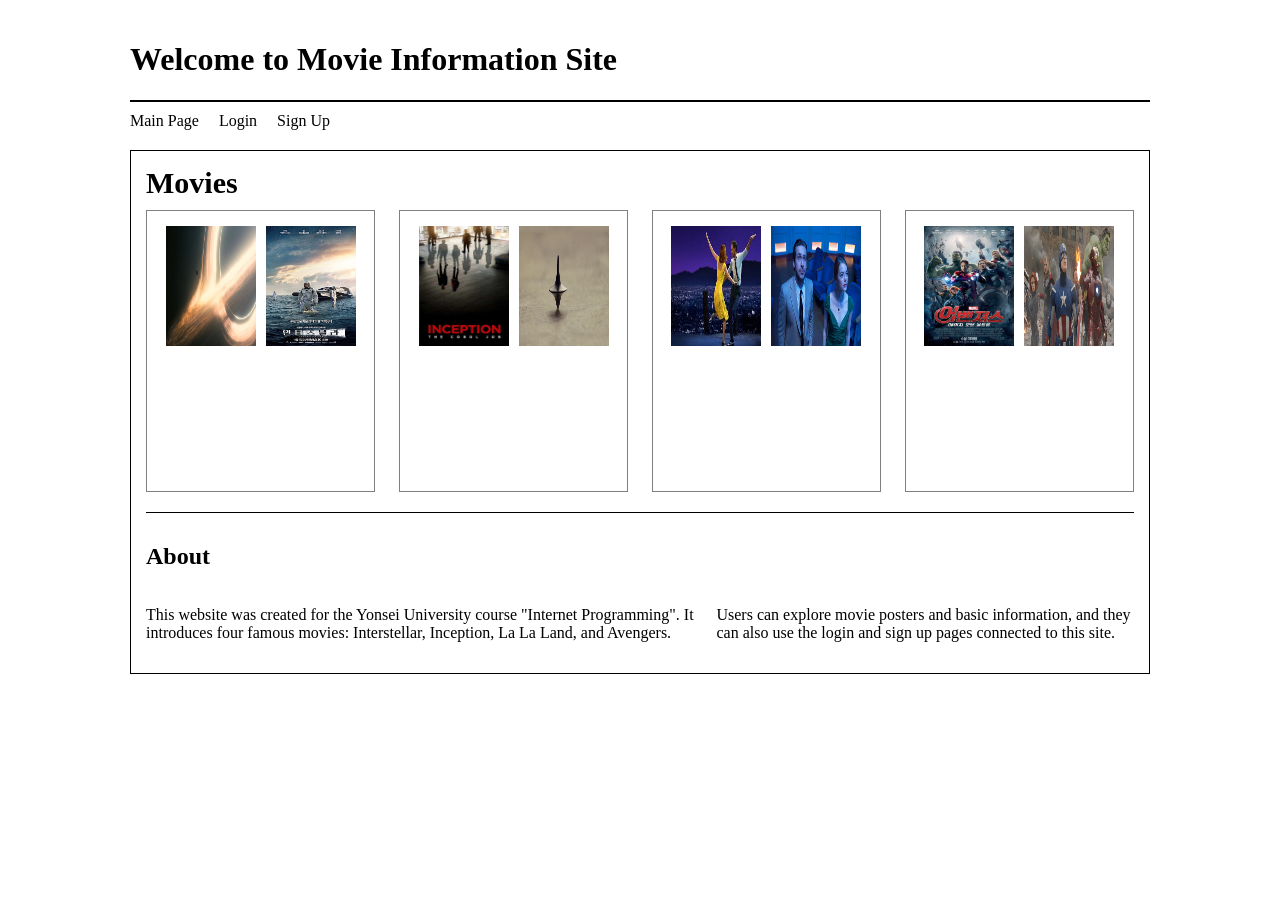
<file: index.html>
<!DOCTYPE html>
<html lang="en">
<head>
    <meta charset="UTF-8">
    <meta name="viewport" content="width=device-width, initial-scale=1.0">
    <title>Movie Information Site</title>
    <link rel="stylesheet" href="main.css">
</head>
<body>

    <div class="lab3-wrapper">

        <div class="lab3-header">
            <h1 class="lab3-title">Welcome to Movie Information Site</h1>
        </div>

        <div class="lab3-nav">
            <a href="index.html">Main Page</a>
            <a href="login.html">Login</a>
            <a href="signup.html">Sign Up</a>
        </div>

        <div class="lab3-mainbox">

            <div class="movies-title">Movies</div>

            <div class="movie-flex">

                <div class="movie-column">
                    <div class="img-row">
                        <div class="hover-box">
                            <img src="images/interstellar1.jpg" alt="Interstellar">
                            <div class="hover-text">Interstellar</div>
                        </div>
                        <div class="hover-box">
                            <img src="images/interstellar2.jpg" alt="Interstellar">
                            <div class="hover-text">Interstellar</div>
                        </div>
                    </div>
                </div>

                <div class="movie-column">
                    <div class="img-row">
                        <div class="hover-box">
                            <img src="images/inception1.jpg" alt="Inception">
                            <div class="hover-text">Inception</div>
                        </div>
                        <div class="hover-box">
                            <img src="images/inception2.jpg" alt="Inception">
                            <div class="hover-text">Inception</div>
                        </div>
                    </div>
                </div>

                <div class="movie-column">
                    <div class="img-row">
                        <div class="hover-box">
                            <img src="images/lalaland1.jpg" alt="La La Land">
                            <div class="hover-text">La La Land</div>
                        </div>
                        <div class="hover-box">
                            <img src="images/lalaland2.jpg" alt="La La Land">
                            <div class="hover-text">La La Land</div>
                        </div>
                    </div>
                </div>

                <div class="movie-column">
                    <div class="img-row">
                        <div class="hover-box">
                            <img src="images/avengers1.jpg" alt="Avengers">
                            <div class="hover-text">Avengers</div>
                        </div>
                        <div class="hover-box">
                            <img src="images/avengers2.jpg" alt="Avengers">
                            <div class="hover-text">Avengers</div>
                        </div>
                    </div>
                </div>

            </div>

            <div class="about-box">
                <h2>About</h2>
                <div class="about-flex2">
                    <p>This website was created for the Yonsei University course "Internet Programming". It introduces four famous movies: Interstellar, Inception, La La Land, and Avengers.</p>
                    <p>Users can explore movie posters and basic information, and they can also use the login and sign up pages connected to this site.</p>
                </div>
            </div>

        </div>

    </div>

</body>
</html>
</file>
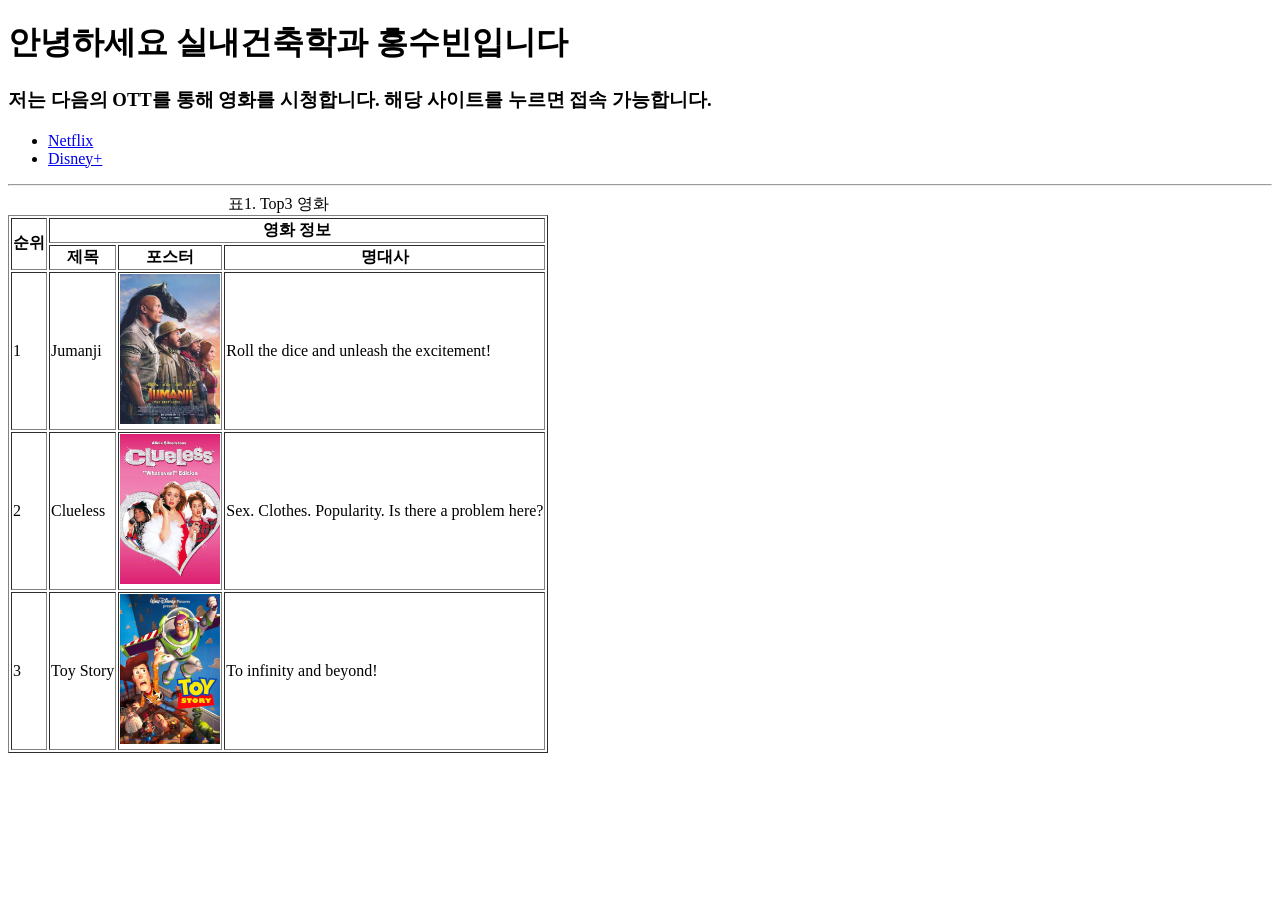
<file: LAB1/index.html>
<!DOCTYPE html>
<html lang="ko">
<head>
    <meta charset="UTF-8">
    <title>홍수빈의 영화 소개 페이지</title>
</head>
<body>

    <h1>안녕하세요 실내건축학과 홍수빈입니다</h1>

    <h3>저는 다음의 OTT를 통해 영화를 시청합니다. 해당 사이트를 누르면 접속 가능합니다.</h3>
    <ul>
        <li><a href="https://www.netflix.com/kr/" target="_blank">Netflix</a></li>
        <li><a href="https://www.disneyplus.com/ko-kr" target="_blank">Disney+</a></li>
    </ul>

    <hr>

    <table border="1">
        <caption>표1. Top3 영화</caption>

        <thead>
            <tr>
                <th rowspan="2">순위</th>
                <th colspan="3">영화 정보</th>
            </tr>
            <tr>
                <th>제목</th>
                <th>포스터</th>
                <th>명대사</th>
            </tr>
        </thead>

        <tbody>
            <tr>
                <td>1</td>
                <td>Jumanji</td>
                <td>
                    <img src="poster_jumanji.jpg" alt="주만지 포스터" width="100" height="150">
                </td>
                <td>Roll the dice and unleash the excitement!</td>
            </tr>
            <tr>
                <td>2</td>
                <td>Clueless</td>
                <td>
                    <img src="poster_clueless.jpg" alt="클루리스 포스터" width="100" height="150">
                </td>
                <td>Sex. Clothes. Popularity. Is there a problem here?</td>
            </tr>
            <tr>
                <td>3</td>
                <td>Toy Story</td>
                <td>
                    <img src="poster_toystory.jpg" alt="토이스토리 포스터" width="100" height="150">
                </td>
                <td>To infinity and beyond!</td>
            </tr>
        </tbody>
    </table>

</body>
</html>
</file>
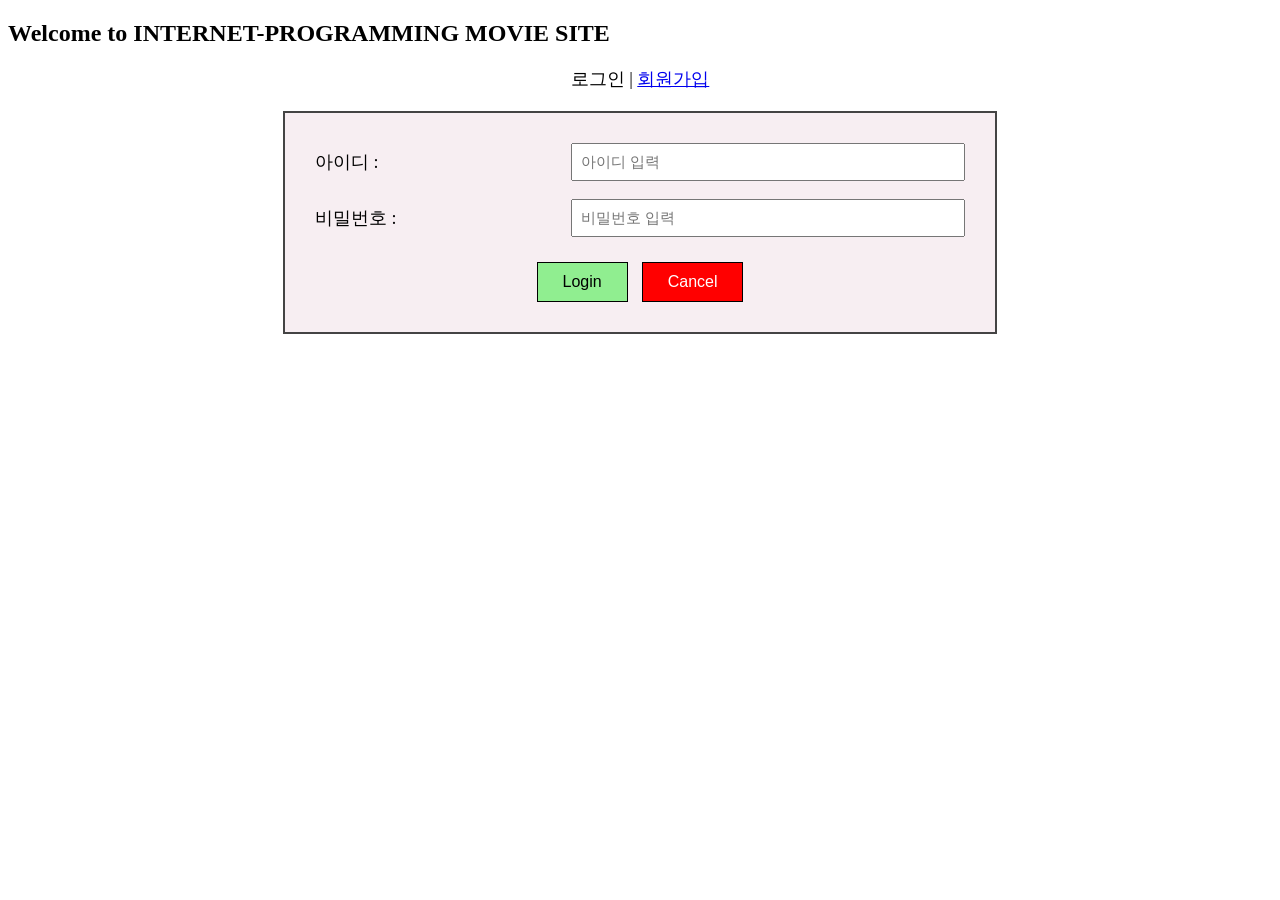
<file: login.html>
<!DOCTYPE html>
<html lang="ko">
<head>
    <meta charset="UTF-8">
    <title>로그인 페이지</title>
    <link rel="stylesheet" href="main.css">
</head>
<body>

    <h2>Welcome to INTERNET-PROGRAMMING MOVIE SITE</h2>
    <div class="nav-links">
        로그인 | <a href="signup.html">회원가입</a>
    </div>

    <div class="container">
        <form action="#">
            
            <div class="form-group">
                <label>아이디 :</label>
                <input type="text" name="userid" placeholder="아이디 입력" required>
            </div>

            <div class="form-group">
                <label>비밀번호 :</label>
                <input type="password" name="pw" placeholder="비밀번호 입력" required>
            </div>

            <div class="btn-group">
                <button type="submit" class="btn-signup">Login</button>
                <button type="reset" class="btn-cancel">Cancel</button>
            </div>

        </form>
    </div>

</body>
</html>
</file>
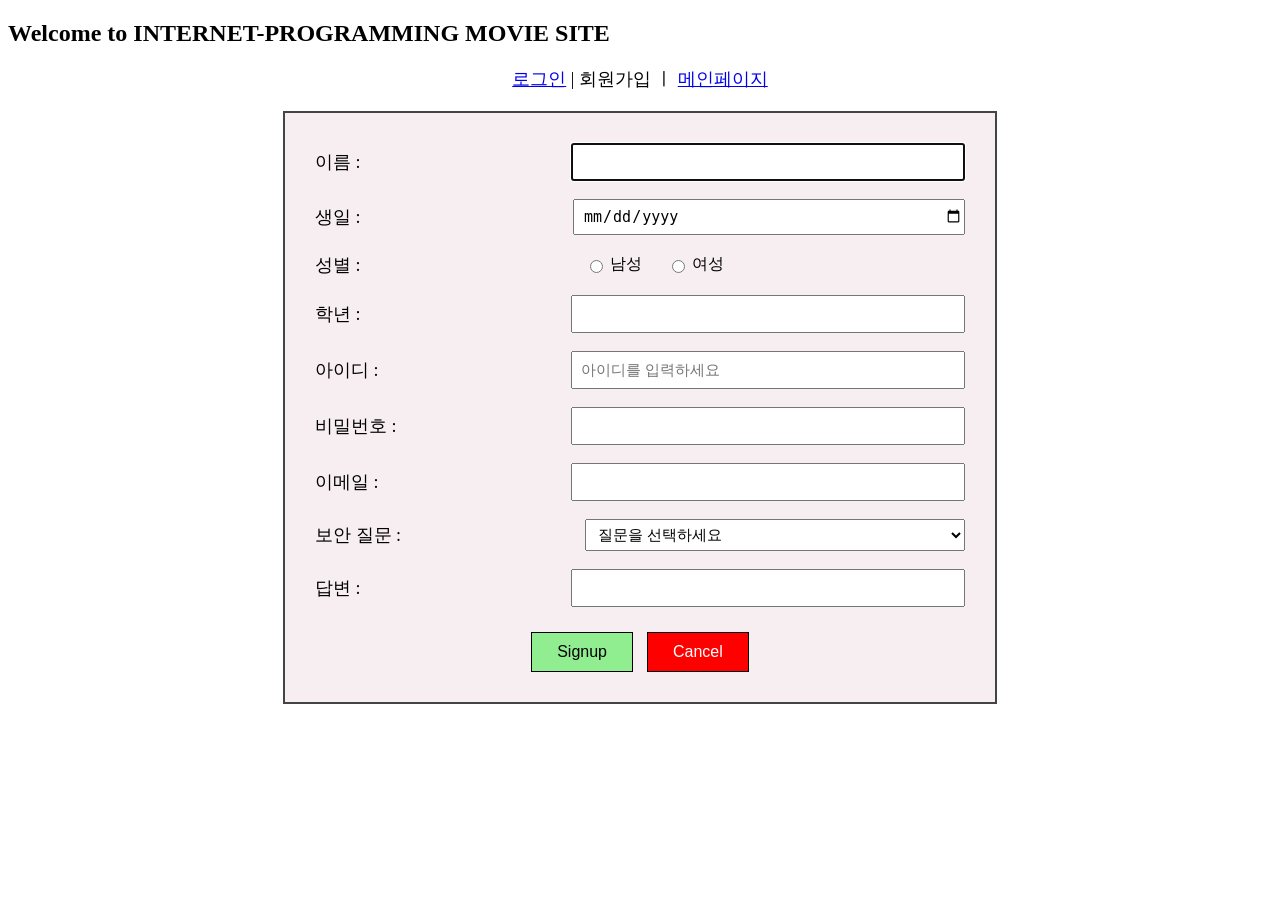
<file: signup.html>
<!DOCTYPE html>
<html lang="ko">
<head>
    <meta charset="UTF-8">
    <title>회원가입 페이지</title>
    <link rel="stylesheet" href="main.css">
</head>
<body>

    <h2>Welcome to INTERNET-PROGRAMMING MOVIE SITE</h2>
    <div class="nav-links">
        <a href="login.html">로그인</a> | 회원가입 ㅣ <a href="index.html">메인페이지</a>
    </div>

    <div class="container">
        <form action="#">
            
            <div class="form-group">
                <label>이름 :</label>
                <input type="text" name="name" autofocus>
            </div>

            <div class="form-group">
                <label>생일 :</label>
                <input type="date" name="birth">
            </div>

            <div class="form-group">
                <label>성별 :</label>
                <div class="radio-group">
                    <label><input type="radio" name="gender" value="m"> 남성</label>
                    <label><input type="radio" name="gender" value="f"> 여성</label>
                </div>
            </div>

            <div class="form-group">
                <label>학년 :</label>
                <input type="number" name="grade" min="1" max="4" step="1">
            </div>

            <div class="form-group">
                <label>아이디 :</label>
                <input type="text" name="userid" placeholder="아이디를 입력하세요">
            </div>

            <div class="form-group">
                <label>비밀번호 :</label>
                <input type="password" name="pw" required>
            </div>

            <div class="form-group">
                <label>이메일 :</label>
                <input type="email" name="email" autocomplete="on">
            </div>

            <div class="form-group">
                <label>보안 질문 :</label>
                <select name="question">
                    <option value="">질문을 선택하세요</option>
                    <option value="school">졸업한 초등학교 이름은?</option>
                    <option value="singer">어릴 적 좋아했던 가수는?</option>
                </select>
            </div>

            <div class="form-group">
                <label>답변 :</label>
                <input type="text" name="answer">
            </div>

            <div class="btn-group">
                <button type="submit" class="btn-signup">Signup</button>
                <button type="reset" class="btn-cancel">Cancel</button>
            </div>

        </form>
    </div>

</body>
</html>
</file>
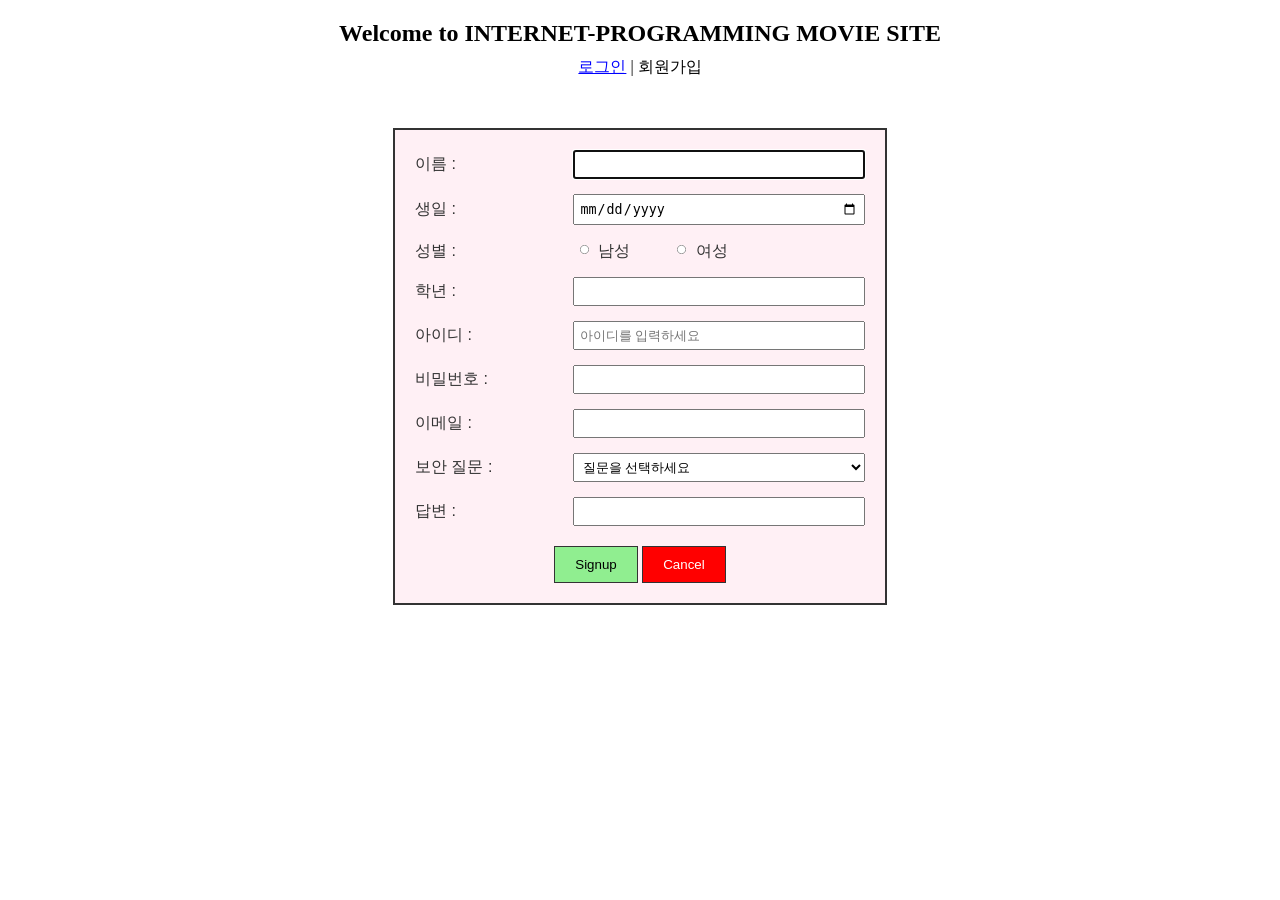
<file: LAB2/signup.html>
<!DOCTYPE html>
<html lang="ko">
<head>
    <meta charset="UTF-8">
    <title>회원가입 페이지</title>
    <link rel="stylesheet" href="main.css">
</head>
<body>

    <h2>Welcome to INTERNET-PROGRAMMING MOVIE SITE</h2>
    <div class="nav-links">
        <a href="login.html">로그인</a> | 회원가입
    </div>

    <div class="container">
        <form action="#">
            
            <div class="form-group">
                <label>이름 :</label>
                <input type="text" name="name" autofocus>
            </div>

            <div class="form-group">
                <label>생일 :</label>
                <input type="date" name="birth">
            </div>

            <div class="form-group">
                <label>성별 :</label>
                <div class="radio-group">
                    <label><input type="radio" name="gender" value="m"> 남성</label>
                    <label><input type="radio" name="gender" value="f"> 여성</label>
                </div>
            </div>

            <div class="form-group">
                <label>학년 :</label>
                <input type="number" name="grade" min="1" max="4" step="1">
            </div>

            <div class="form-group">
                <label>아이디 :</label>
                <input type="text" name="userid" placeholder="아이디를 입력하세요">
            </div>

            <div class="form-group">
                <label>비밀번호 :</label>
                <input type="password" name="pw" required>
            </div>

            <div class="form-group">
                <label>이메일 :</label>
                <input type="email" name="email" autocomplete="on">
            </div>

            <div class="form-group">
                <label>보안 질문 :</label>
                <select name="question">
                    <option value="">질문을 선택하세요</option>
                    <option value="school">졸업한 초등학교 이름은?</option>
                    <option value="singer">어릴 적 좋아했던 가수는?</option>
                </select>
            </div>

            <div class="form-group">
                <label>답변 :</label>
                <input type="text" name="answer">
            </div>

            <div class="btn-group">
                <button type="submit" class="btn-signup">Signup</button>
                <button type="reset" class="btn-cancel">Cancel</button>
            </div>

        </form>
    </div>

</body>
</html>
</file>
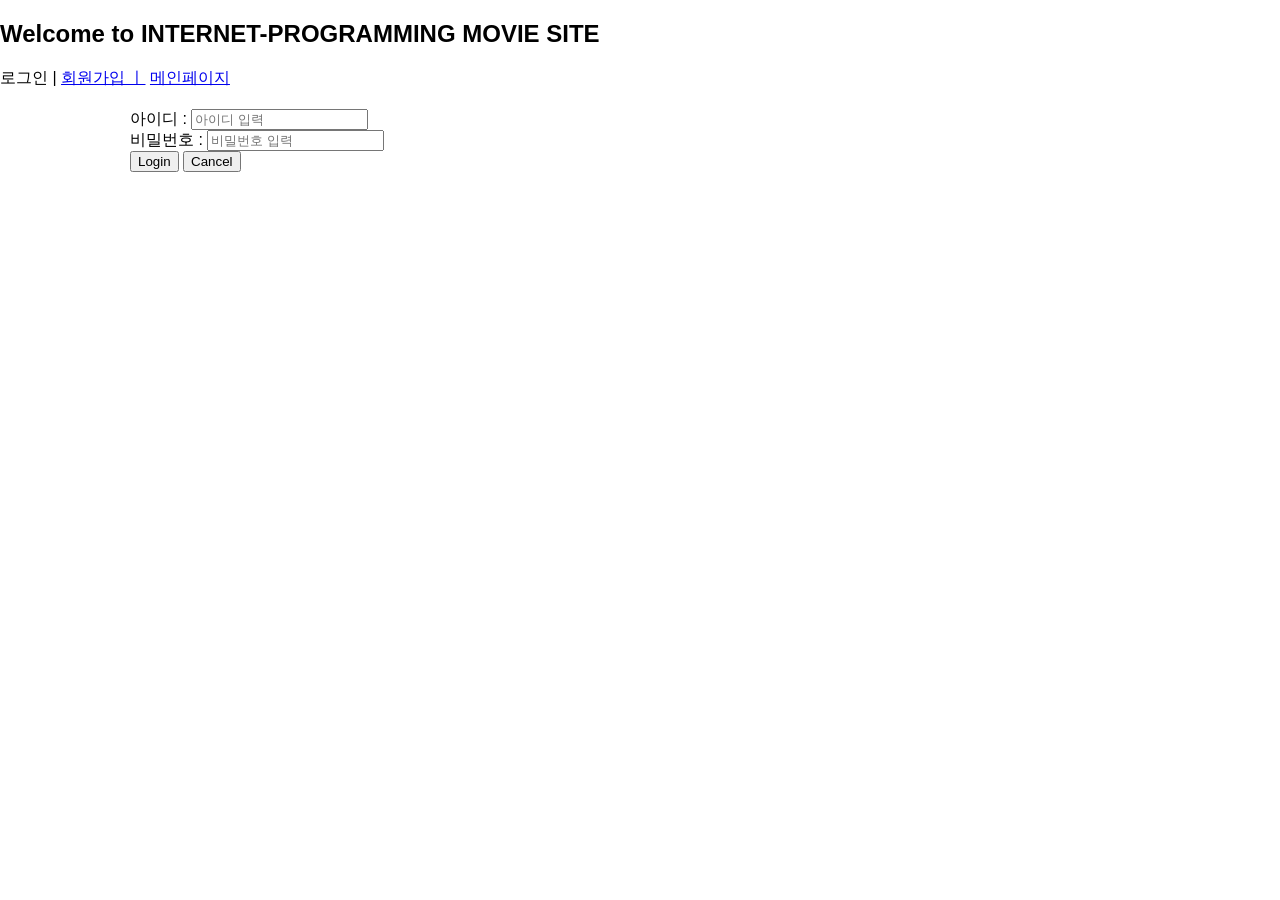
<file: LAB4/login.html>
<!DOCTYPE html>
<html lang="ko">
<head>
    <meta charset="UTF-8">
    <title>로그인 페이지</title>
    <link rel="stylesheet" href="main.css">
</head>
<body>

    <h2>Welcome to INTERNET-PROGRAMMING MOVIE SITE</h2>
    <div class="nav-links">
        로그인 | <a href="signup.html">회원가입 ㅣ</a> <a href="index.html">메인페이지</a>
        
    </div>

    <div class="container">
        <form action="#">
            
            <div class="form-group">
                <label>아이디 :</label>
                <input type="text" name="userid" placeholder="아이디 입력" required>
            </div>

            <div class="form-group">
                <label>비밀번호 :</label>
                <input type="password" name="pw" placeholder="비밀번호 입력" required>
            </div>

            <div class="btn-group">
                <button type="submit" class="btn-signup">Login</button>
                <button type="reset" class="btn-cancel">Cancel</button>
            </div>

        </form>
    </div>

</body>
</html>
</file>
<file: main.css>
.lab3-wrapper{
    width:1020px;
    margin:20px auto;
    display:flex;
    flex-direction:column;
}

.lab3-header{
    width:100%;
    overflow:hidden;
    border-bottom:2px solid black;
}

.lab3-title{
    position:relative;
    animation:slideText 2s;
    animation-fill-mode:forwards;
}

@keyframes slideText{
    from{left:1020px;}
    to{left:0;}
}

.lab3-nav{
    display:flex;
    flex-direction:row;
    flex-wrap:wrap;
    gap:20px;
    margin-top:10px;
    margin-bottom:20px;
}

.lab3-nav a{
    text-decoration:none;
    color:black;
}

.lab3-mainbox{
    border:1px solid black;
    padding:15px;
    display:flex;
    flex-direction:column;
}

.movies-title{
    font-size:30px;
    font-weight:bold;
    margin-bottom:10px;
}

.movie-flex{
    display:flex;
    flex-direction:row;
    flex-wrap:wrap;
    justify-content:space-between;
}

.movie-column{
    width:23%;
    height:280px;
    border:1px solid gray;
    display:flex;
    flex-direction:column;
}

.img-row{
    display:flex;
    flex-direction:row;
    justify-content:center;
    margin-top:10px;
}

.hover-box{
    position:relative;
    margin:5px;
    overflow:hidden;
}

.hover-box img{
    width:90px;
    height:120px;
    transition:transform 2s;
}

.hover-box:hover img{
    transform:scale(1.2);
}

.hover-text{
    position:absolute;
    top:45%;
    left:50%;
    transform:translate(-50%,-50%);
    background-color:rgba(0,0,0,0.6);
    color:white;
    padding:4px;
    opacity:0;
}

.hover-box:hover .hover-text{
    opacity:1;
}

.about-box{
    margin-top:20px;
    border-top:1px solid black;
    padding-top:10px;
}

.about-flex2{
    display:flex;
    flex-direction:row;
    gap:20px;
}

@media screen and (max-width:480px){
    .lab3-wrapper{
        width:95%;
    }
    .lab3-nav{
        flex-direction:column;
        align-items:center;
    }
    .movie-flex{
        flex-direction:column;
    }
    .movie-column{
        width:100%;
        margin-bottom:10px;
    }
    .about-flex2{
        flex-direction:column;
    }
}

@media screen and (min-width:481px) and (max-width:800px){
    .lab3-wrapper{
        width:95%;
    }
    .movie-column{
        width:48%;
        margin-bottom:10px;
    }
}

.nav-links{
    text-align:center;
    font-size:18px;
    margin:20px 0;
}

.container{
    width:650px;
    margin:20px auto;
    border:2px solid #444;
    background-color:#f7eef2;
    padding:30px;
}

.form-group{
    display:flex;
    justify-content:space-between;
    align-items:center;
    margin-bottom:18px;
}

.form-group > label{
    width:130px;
    font-size:18px;
}

.form-group input[type="text"],
.form-group input[type="password"],
.form-group input[type="date"],
.form-group input[type="number"],
.form-group input[type="email"],
.form-group select{
    width:380px;
    height:32px;
    font-size:15px;
    padding-left:8px;
}

.radio-group{
    width:380px;
    display:flex;
    align-items:center;
    gap:25px;
}

.radio-group label{
    width:auto;
    display:flex;
    align-items:center;
    gap:4px;
    font-size:16px;
}

.radio-group input[type="radio"]{
    width:auto;
    height:auto;
}

.btn-group{
    text-align:center;
    margin-top:25px;
}

.btn-signup{
    background-color:lightgreen;
    border:1px solid black;
    font-size:16px;
    padding:10px 25px;
    margin-right:10px;
}

.btn-cancel{
    background-color:red;
    color:white;
    border:1px solid black;
    font-size:16px;
    padding:10px 25px;
}

.page-title{
    text-align:left;
    margin:20px;
    font-size:28px;
}
</file>
<file: LAB2/main.css>
.container {
    background-color: #fff0f5;
    text-align: center;       
    padding: 20px;            
    margin: 50px auto;       
    border: 2px solid #333;
    font-size: 16px;          
    font-family: Arial, sans-serif; 
    color: #333;          
    width: 450px;              
    height: auto;              
}

h2 {
    color: black;
    text-align: center;
    margin-bottom: 10px;
}

.nav-links {
    text-align: center;
    margin-bottom: 20px;
}

.form-group {
    margin-bottom: 15px;
    text-align: left;
    display: flex;
    justify-content: space-between;
    align-items: center;
}

.form-group label {
    width: 30%;
}

.form-group input, .form-group select {
    width: 65%;
    padding: 5px;
    box-sizing: border-box;
}

.radio-group {
    width: 65%;
    display: flex;
    gap: 10px;
}

input[type="radio"] {
    transform: scale(0.7);
    width: auto;
}

.btn-group {
    text-align: center;
    margin-top: 20px;
}

.btn-signup {
    background-color: lightgreen;
    padding: 10px 20px;
    border: 1px solid #333;
    cursor: pointer;
}

.btn-cancel {
    background-color: red;
    color: white;
    padding: 10px 20px;
    border: 1px solid #333;
    cursor: pointer;
}

a {
    text-decoration: underline;
    color: blue;
}
</file>
<file: LAB4/main.css>
body{
margin:0;
font-family:sans-serif;
}


.container{
max-width:1020px;
margin:auto;
padding:20px;
}


nav{
display:flex;
gap:20px;
margin-bottom:20px;
}


.search{
margin-bottom:20px;
}


.search input{
width:300px;
padding:8px;
}


.search button{
padding:8px;
}


.sort{
display:flex;
gap:20px;
margin-bottom:30px;
flex-wrap:wrap;
}


#movie-list{
display:grid;
grid-template-columns:
repeat(3,1fr);
gap:20px;
}


.movie{
position:relative;
border:1px solid #ddd;
padding:10px;
}


.movie img{
width:100%;
height:400px;
object-fit:cover;
display:block;
}


.overview{
display:none;
position:absolute;
top:10px;
left:10px;
width:calc(100% - 20px);
height:400px;
box-sizing:border-box;
background:rgba(0,0,0,0.8);
color:white;
padding:20px;
overflow:auto;
}


.movie:hover .overview{
display:block;
}


.movie:hover .overview{
display:block;
}
</file>
